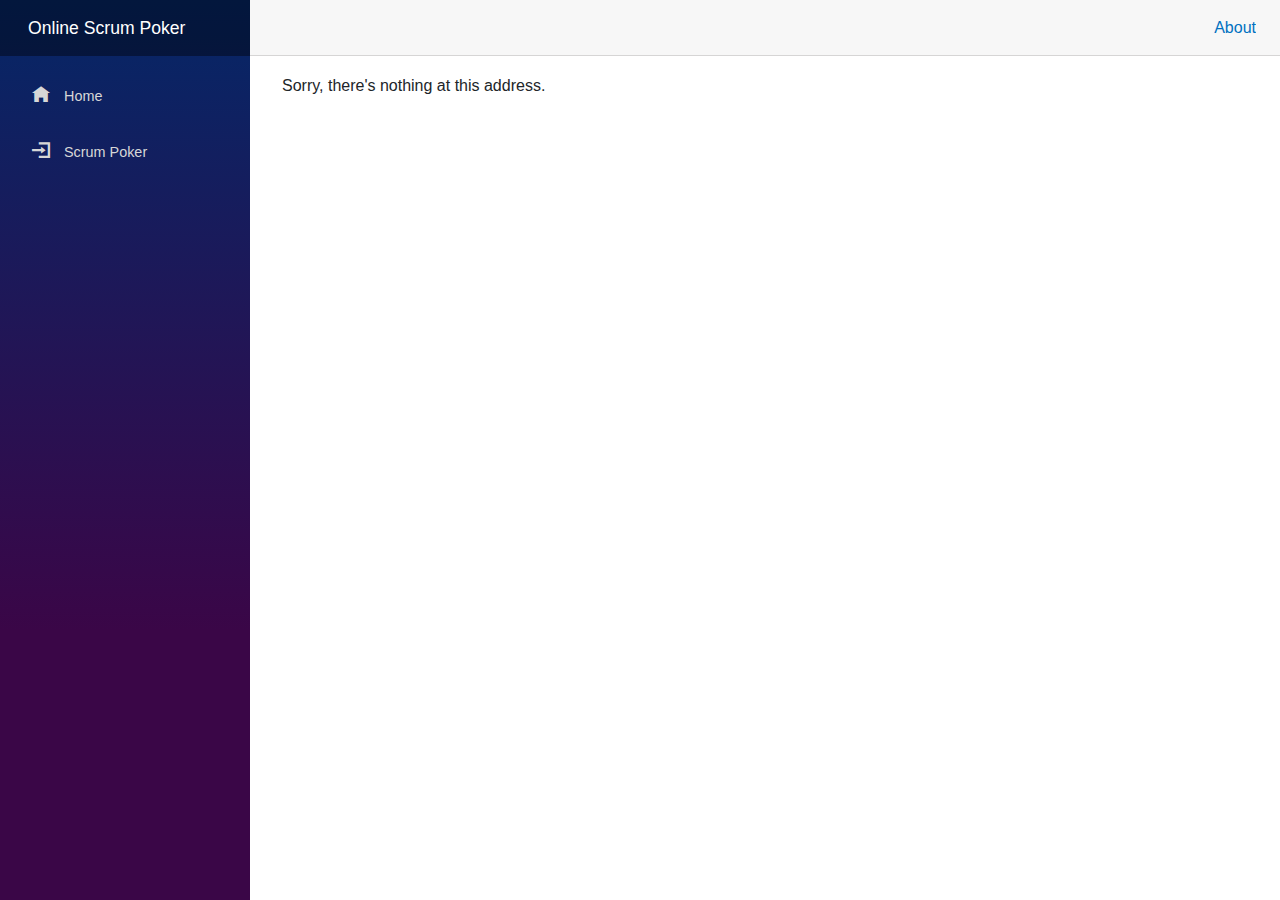
<file: ScrumTools/Client/wwwroot/index.html>
﻿<!DOCTYPE html>
<html lang="en">

<head>
    <meta charset="utf-8" />
    <meta name="viewport" content="width=device-width, initial-scale=1.0, maximum-scale=1.0, user-scalable=no" />
    <title>ScrumTools</title>
    <base href="/" />
    <link href="css/bootstrap/bootstrap.min.css" rel="stylesheet" />
    <link href="css/app.css" rel="stylesheet" />
    <link href="ScrumTools.Client.styles.css" rel="stylesheet" />
</head>

<body>
    <div id="app">Loading...</div>

    <div id="blazor-error-ui">
        An unhandled error has occurred.
        <a href="" class="reload">Reload</a>
        <a class="dismiss">🗙</a>
    </div>
    <script src="_framework/blazor.webassembly.js"></script>
</body>

</html>
</file>
<file: ScrumTools/Client/wwwroot/css/app.css>
﻿@import url('open-iconic/font/css/open-iconic-bootstrap.min.css');

html, body {
    font-family: 'Helvetica Neue', Helvetica, Arial, sans-serif;
}

h1:focus {
    outline: none;
}

a, .btn-link {
    color: #0071c1;
}

.btn-primary {
    color: #fff;
    background-color: #1b6ec2;
    border-color: #1861ac;
}

.content {
    padding-top: 1.1rem;
}

.valid.modified:not([type=checkbox]) {
    outline: 1px solid #26b050;
}

.invalid {
    outline: 1px solid red;
}

.validation-message {
    color: red;
}

#blazor-error-ui {
    background: lightyellow;
    bottom: 0;
    box-shadow: 0 -1px 2px rgba(0, 0, 0, 0.2);
    display: none;
    left: 0;
    padding: 0.6rem 1.25rem 0.7rem 1.25rem;
    position: fixed;
    width: 100%;
    z-index: 1000;
}

    #blazor-error-ui .dismiss {
        cursor: pointer;
        position: absolute;
        right: 0.75rem;
        top: 0.5rem;
    }

.blazor-error-boundary {
    background: url([data-uri]) no-repeat 1rem/1.8rem, #b32121;
    padding: 1rem 1rem 1rem 3.7rem;
    color: white;
}

    .blazor-error-boundary::after {
        content: "An error has occurred."
    }
</file>
